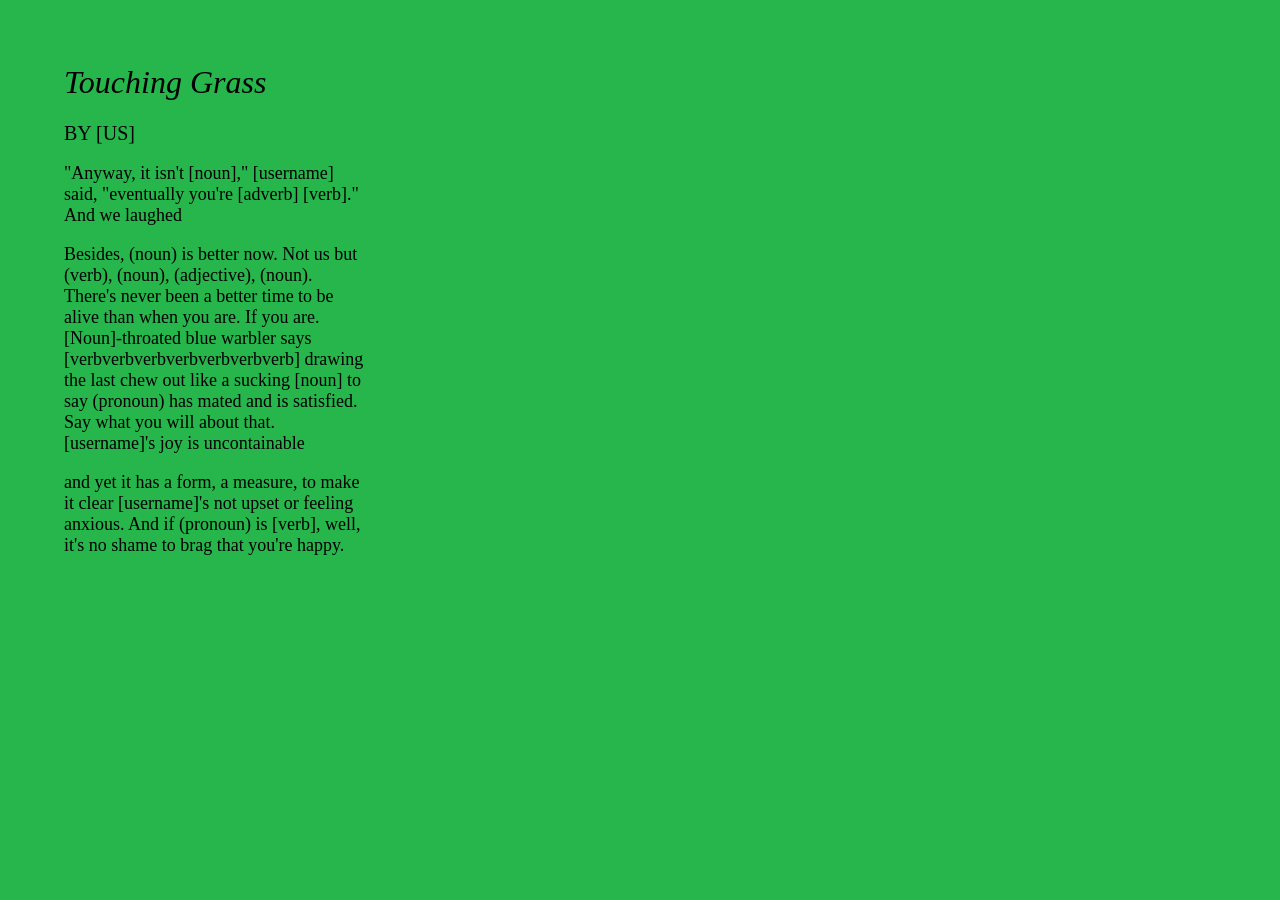
<file: index.html>
<!DOCTYPE html>
<html lang="en">
  <head>
    <meta charset="UTF-8">
    <link rel="icon" href="Favicon.png">
    <meta name="viewport" content="width=device-width, initial-scale=1.0">
    <link rel="stylesheet" href="style.css">
    <title>Touching Grass</title>
  </head>

  <body>
    <h1>Touching Grass</h1>
    <h2>by <span class="fill erasable" data-key="username">[US]</span></h2>

    <p>
      "Anyway, it isn't <span class="fill erasable" data-key="noun">[noun]</span>,"
      <span class="fill erasable" data-key="username">[username]</span> said,
      "eventually you're <span class="fill erasable" data-key="adverb">[adverb]</span>
      <span class="fill erasable" data-key="verb">[verb]</span>." And we laughed
    </p>

    <p>
      Besides, <span class="fill locked" data-key="noun">(noun)</span> is better now. Not us
      but <span class="fill locked" data-key="verb">(verb)</span>,
      <span class="fill locked" data-key="noun">(noun)</span>,
      <span class="fill locked" data-key="adjective">(adjective)</span>,
      <span class="fill locked" data-key="noun">(noun)</span>.
      There's never been a better time to be alive
      than when you are. If you are.
      <span class="fill erasable" data-key="noun">[Noun]</span>-throated
      blue warbler says
      <span class="fill erasable" data-key="verb" data-repeat="7">[verbverbverbverbverbverbverb]</span>
      drawing the last chew out like a sucking
      <span class="fill erasable" data-key="noun">[noun]</span>
      to say <span class="fill locked" data-key="pronoun">(pronoun)</span>
      has mated and is satisfied. Say what
      you will about that.
      <span class="fill erasable" data-key="username">[username]</span>'s joy is uncontainable
    </p>

    <p>
      and yet it has a form, a measure, to make it clear
      <span class="fill erasable" data-key="username">[username]</span>'s not upset or feeling anxious.
      And if <span class="fill locked" data-key="pronoun">(pronoun)</span> is
      <span class="fill erasable" data-key="verb">[verb]</span>,
      well, it's no shame to brag that you're happy.
    </p>

    <script src="script.js"></script>
  </body>
</html>
</file>
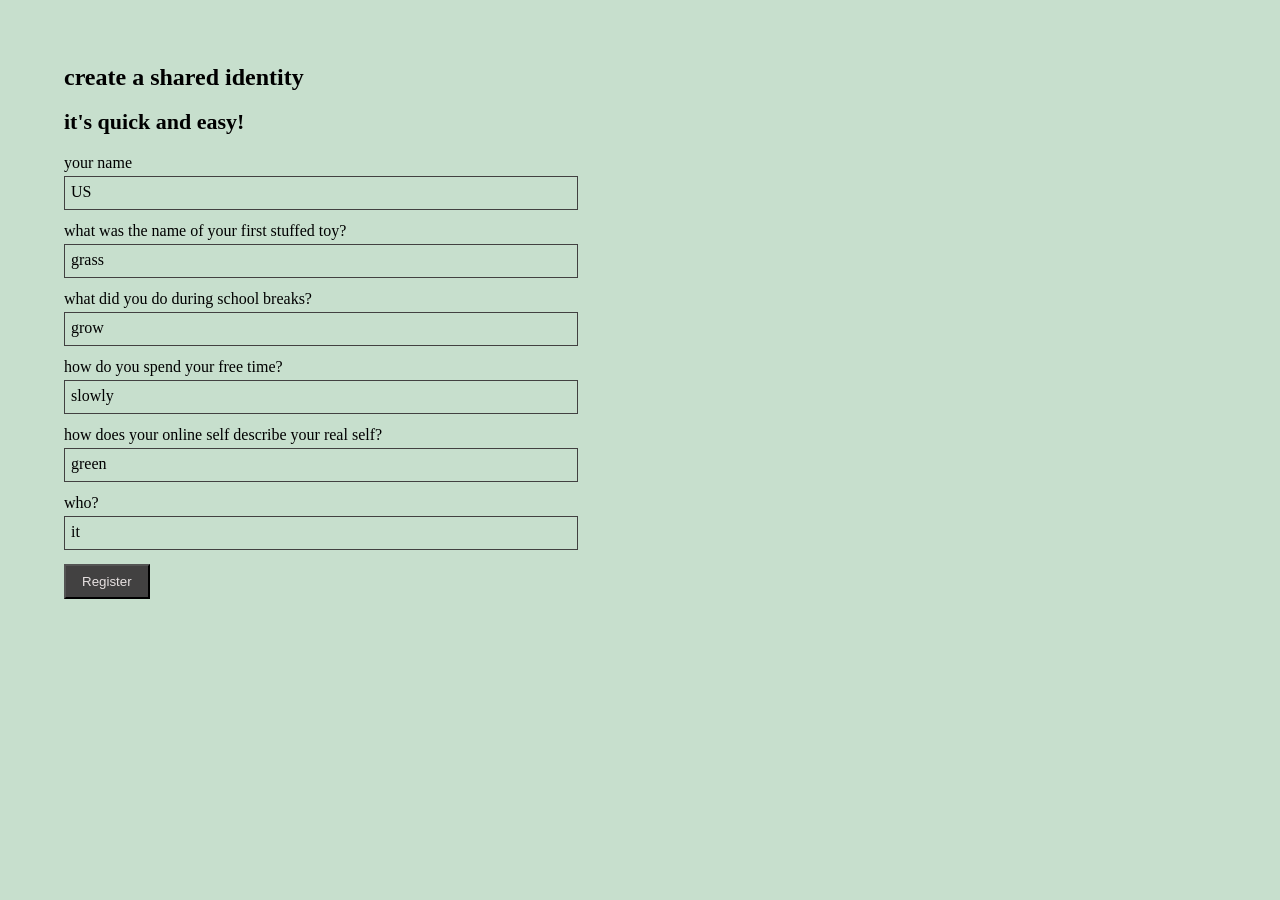
<file: subpage.html>
<!DOCTYPE html>
<html lang="en">
  <head>
    <meta charset="UTF-8" />
    <meta name="viewport" content="width=device-width, initial-scale=1.0" />
    <link rel="stylesheet" href="profile.css">
    <title>profile setup</title>
  </head>

  <body>
    <h1>create a shared identity</h1>
    <h2>it's quick and easy!</h2>

    <form id="profile">
      <label>your name</label>
      <span id="username" contenteditable="true">US</span>
      
      <label>what was the name of your first stuffed toy?</label>
      <span id="noun" contenteditable="true">grass</span>

      <label>what did you do during school breaks?</label>
      <span id="verb" contenteditable="true">grow</span>

      <label>how do you spend your free time?</label>
      <span id="adverb" contenteditable="true">slowly</span>

      <label>how does your online self describe your real self?</label>
      <span id="adjective" contenteditable="true">green</span>

      <label>who?</label>
      <span id="pronoun" contenteditable="true">it</span>

      <button id="register" type="submit">Register</button>
      <button id="view-profile" type="button" style="display: none;">View profile</button>
    </form>

<script>
const fields = ["username", "noun", "verb", "adverb", "adjective", "pronoun"];

function saveProfileData() {
  const data = {};
  fields.forEach(id => {
    data[id] = document.getElementById(id).innerText;
  });
  localStorage.setItem("profileData", JSON.stringify(data));
}

document.getElementById("profile").addEventListener("submit", (e) => {
  e.preventDefault();
  saveProfileData();
  document.getElementById("view-profile").style.display = "inline-block";
});

document.getElementById("view-profile").addEventListener("click", () => {
  window.location.href = "index.html";
});
</script>
</file>
<file: style.css>
body {background-color: #27B64B; font-family: Times New Roman; margin: 4rem;}
h1   {font-style: italic; font-weight: 200 !important;}
h2   {text-transform: uppercase; font-size: 20px; font-weight: 200 !important;}
p    {font-size: 18px; width: 300px;}

.fill.erasable:hover {
  text-decoration: underline dotted;
}
.fill.erased {
  display: none;
}
</file>
<file: profile.css>
body {background-color: #c7dfcd; font-family: Times New Roman; margin: 4rem;}
h1 {font-size: 24px;}
h2   {font-size: 22px;}
label {display: block; margin-top: 12px;}
span {
  display: block;
  border: 1px solid #424141;
  padding: 6px;
  margin-top: 4px;
  min-height: 20px;
  max-width: 500px;
}
button {
  margin-top: 14px;
  padding: 8px 16px;
  color: #e7e1e1;
  background-color: #424141;
  cursor: pointer;
}

button:active {
  background-color: #232323;
}
</file>
